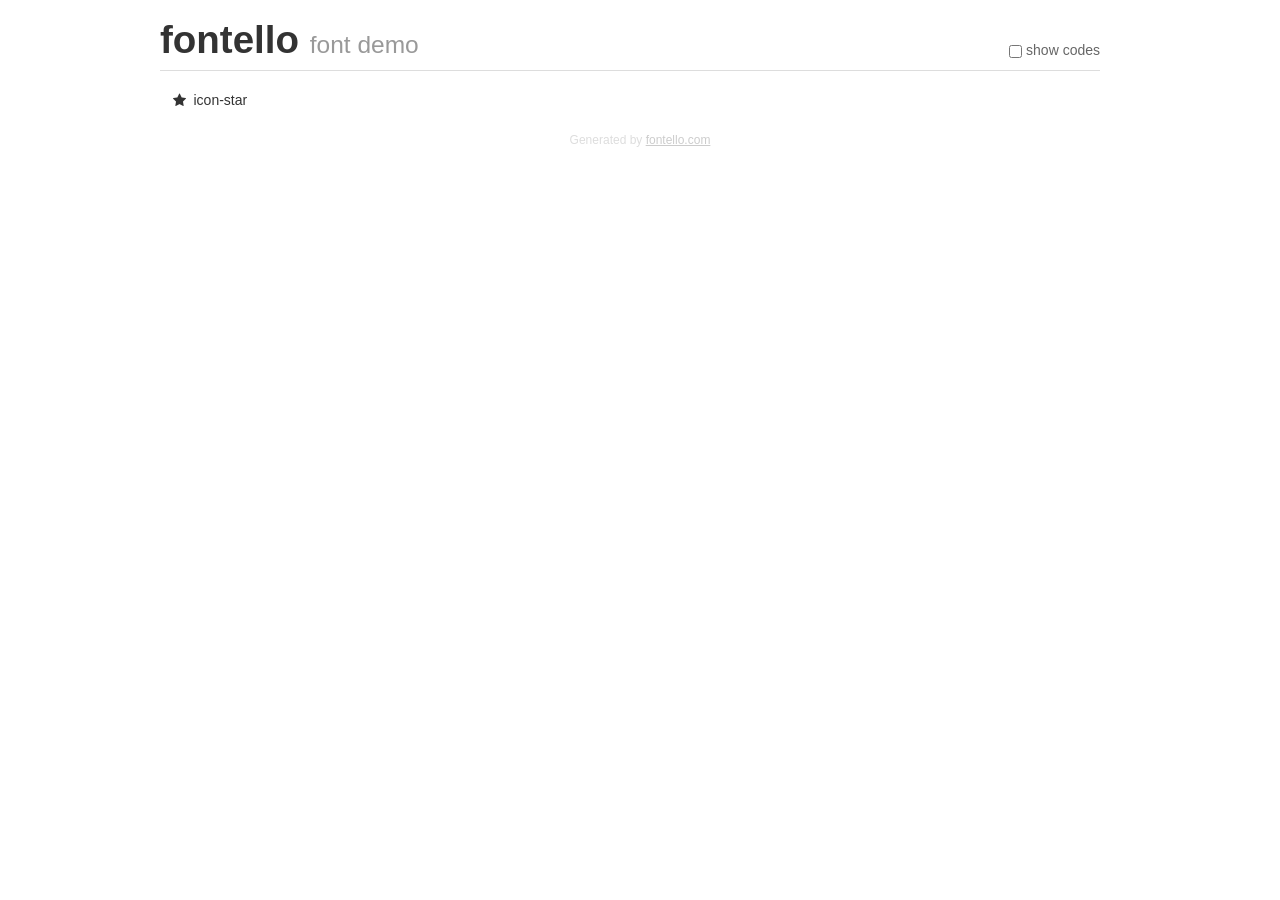
<file: css/fontello/demo.html>
<!DOCTYPE html>
<html>
  <head>
  <!--[if lt IE 9]><script language="javascript" type="text/javascript" src="//html5shim.googlecode.com/svn/trunk/html5.js"></script><![endif]-->
  <meta charset="UTF-8">
  <style>
    html {
      font-size: 100%;
      -webkit-text-size-adjust: 100%;
      -ms-text-size-adjust: 100%;
    }
    a:focus {
      outline: thin dotted #333;
      outline: 5px auto -webkit-focus-ring-color;
      outline-offset: -2px;
    }
    a:hover,
    a:active {
      outline: 0;
    }
    input {
      margin: 0;
      font-size: 100%;
      vertical-align: middle;
      *overflow: visible;
      line-height: normal;
    }
    input::-moz-focus-inner {
      padding: 0;
      border: 0;
    }
    body {
      margin: 0;
      font-family: "Helvetica Neue", Helvetica, Arial, sans-serif;
      font-size: 14px;
      line-height: 20px;
      color: #333;
      background-color: #fff;
    }
    a {
      color: #08c;
      text-decoration: none;
    }
    a:hover {
      color: #005580;
      text-decoration: underline;
    }
    .row {
      margin-left: -20px;
      *zoom: 1;
    }
    .row:before,
    .row:after {
      display: table;
      content: "";
      line-height: 0;
    }
    .row:after {
      clear: both;
    }
    .span3 {
      float: left;
      min-height: 1px;
      margin-left: 20px;
      width: 220px;
    }
    .container {
      width: 940px;
      margin-right: auto;
      margin-left: auto;
      *zoom: 1;
    }
    .container:before,
    .container:after {
      display: table;
      content: "";
      line-height: 0;
    }
    .container:after {
      clear: both;
    }
    small {
      font-size: 85%;
    }
    h1 {
      margin: 10px 0;
      font-family: inherit;
      font-weight: bold;
      line-height: 20px;
      color: inherit;
      text-rendering: optimizelegibility;
      line-height: 40px;
      font-size: 38.5px;
    }
    h1 small {
      font-weight: normal;
      line-height: 1;
      color: #999;
      font-size: 24.5px;
    }

    body {
      margin-top: 90px;
    }
    .header {
      position: fixed;
      top: 0;
      left: 50%;
      margin-left: -480px;
      background-color: #fff;
      border-bottom: 1px solid #ddd;
      padding-top: 10px;
      z-index: 10;
    }
    .footer {
      color: #ddd;
      font-size: 12px;
      text-align: center;
      margin-top: 20px;
    }
    .footer a {
      color: #ccc;
      text-decoration: underline;
    }
    .the-icons {
      font-size: 14px;
      line-height: 24px;
    }
    .switch {
      position: absolute;
      right: 0;
      bottom: 10px;
      color: #666;
    }
    .switch input {
      margin-right: 0.3em;
    }
    .codesOn .i-name {
      display: none;
    }
    .codesOn .i-code {
      display: inline;
    }
    .i-code {
      display: none;
    }
    @font-face {
      font-family: 'fontello';
      src: url('./font/fontello.eot?30104195');
      src: url('./font/fontello.eot?30104195#iefix') format('embedded-opentype'),
           url('./font/fontello.woff?30104195') format('woff'),
           url('./font/fontello.ttf?30104195') format('truetype'),
           url('./font/fontello.svg?30104195#fontello') format('svg');
      font-weight: normal;
      font-style: normal;
    }
    .demo-icon {
      font-family: "fontello";
      font-style: normal;
      font-weight: normal;
      speak: never;
     
      display: inline-block;
      text-decoration: inherit;
      width: 1em;
      margin-right: .2em;
      text-align: center;
      /* opacity: .8; */
     
      /* For safety - reset parent styles, that can break glyph codes*/
      font-variant: normal;
      text-transform: none;
     
      /* fix buttons height, for twitter bootstrap */
      line-height: 1em;
     
      /* Animation center compensation - margins should be symmetric */
      /* remove if not needed */
      margin-left: .2em;
     
      /* You can be more comfortable with increased icons size */
      /* font-size: 120%; */
     
      /* Font smoothing. That was taken from TWBS */
      -webkit-font-smoothing: antialiased;
      -moz-osx-font-smoothing: grayscale;
     
      /* Uncomment for 3D effect */
      /* text-shadow: 1px 1px 1px rgba(127, 127, 127, 0.3); */
    }
    </style>
    <link rel="stylesheet" href="css/animation.css"><!--[if IE 7]><link rel="stylesheet" href="css/" + font.fontname + "-ie7.css"><![endif]-->
    <script>
      function toggleCodes(on) {
        var obj = document.getElementById('icons');
      
        if (on) {
          obj.className += ' codesOn';
        } else {
          obj.className = obj.className.replace(' codesOn', '');
        }
      }
    </script>
  </head>
  <body>
    <div class="container header">
      <h1>fontello <small>font demo</small></h1>
      <label class="switch">
        <input type="checkbox" onclick="toggleCodes(this.checked)">show codes
      </label>
    </div>
    <div class="container" id="icons">
      <div class="row">
        <div class="span3" title="Code: 0xe800">
          <i class="demo-icon icon-star">&#xe800;</i> <span class="i-name">icon-star</span><span class="i-code">0xe800</span>
        </div>
      </div>
    </div>
    <div class="container footer">Generated by <a href="https://fontello.com">fontello.com</a></div>
  </body>
</html>
</file>
<file: css/fontello/css/animation.css>
/*
   Animation example, for spinners
*/
.animate-spin {
  -moz-animation: spin 2s infinite linear;
  -o-animation: spin 2s infinite linear;
  -webkit-animation: spin 2s infinite linear;
  animation: spin 2s infinite linear;
  display: inline-block;
}
@-moz-keyframes spin {
  0% {
    -moz-transform: rotate(0deg);
    -o-transform: rotate(0deg);
    -webkit-transform: rotate(0deg);
    transform: rotate(0deg);
  }

  100% {
    -moz-transform: rotate(359deg);
    -o-transform: rotate(359deg);
    -webkit-transform: rotate(359deg);
    transform: rotate(359deg);
  }
}
@-webkit-keyframes spin {
  0% {
    -moz-transform: rotate(0deg);
    -o-transform: rotate(0deg);
    -webkit-transform: rotate(0deg);
    transform: rotate(0deg);
  }

  100% {
    -moz-transform: rotate(359deg);
    -o-transform: rotate(359deg);
    -webkit-transform: rotate(359deg);
    transform: rotate(359deg);
  }
}
@-o-keyframes spin {
  0% {
    -moz-transform: rotate(0deg);
    -o-transform: rotate(0deg);
    -webkit-transform: rotate(0deg);
    transform: rotate(0deg);
  }

  100% {
    -moz-transform: rotate(359deg);
    -o-transform: rotate(359deg);
    -webkit-transform: rotate(359deg);
    transform: rotate(359deg);
  }
}
@-ms-keyframes spin {
  0% {
    -moz-transform: rotate(0deg);
    -o-transform: rotate(0deg);
    -webkit-transform: rotate(0deg);
    transform: rotate(0deg);
  }

  100% {
    -moz-transform: rotate(359deg);
    -o-transform: rotate(359deg);
    -webkit-transform: rotate(359deg);
    transform: rotate(359deg);
  }
}
@keyframes spin {
  0% {
    -moz-transform: rotate(0deg);
    -o-transform: rotate(0deg);
    -webkit-transform: rotate(0deg);
    transform: rotate(0deg);
  }

  100% {
    -moz-transform: rotate(359deg);
    -o-transform: rotate(359deg);
    -webkit-transform: rotate(359deg);
    transform: rotate(359deg);
  }
}
</file>
